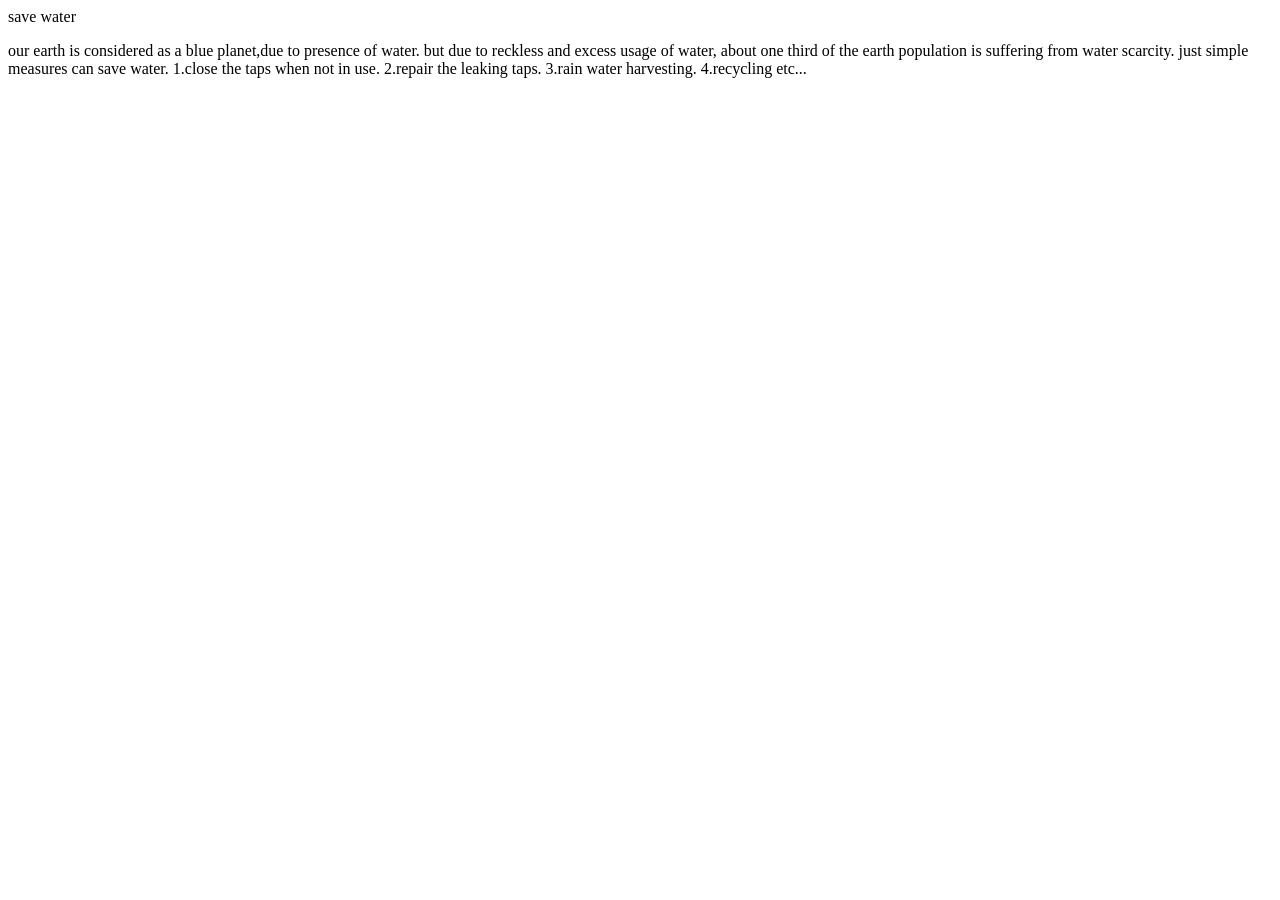
<file: webdev/webdev/index.html>
<html>
<head>
save water
</head>
<body>
<p>our earth is considered as a blue planet,due to presence of water.
but due to reckless and excess usage of water,
about one third of the earth population is suffering from water scarcity.
just simple measures can save water.
1.close the taps when not in use.
2.repair the leaking taps.
3.rain water harvesting.
4.recycling etc...</p>
</body>
</html>
</file>
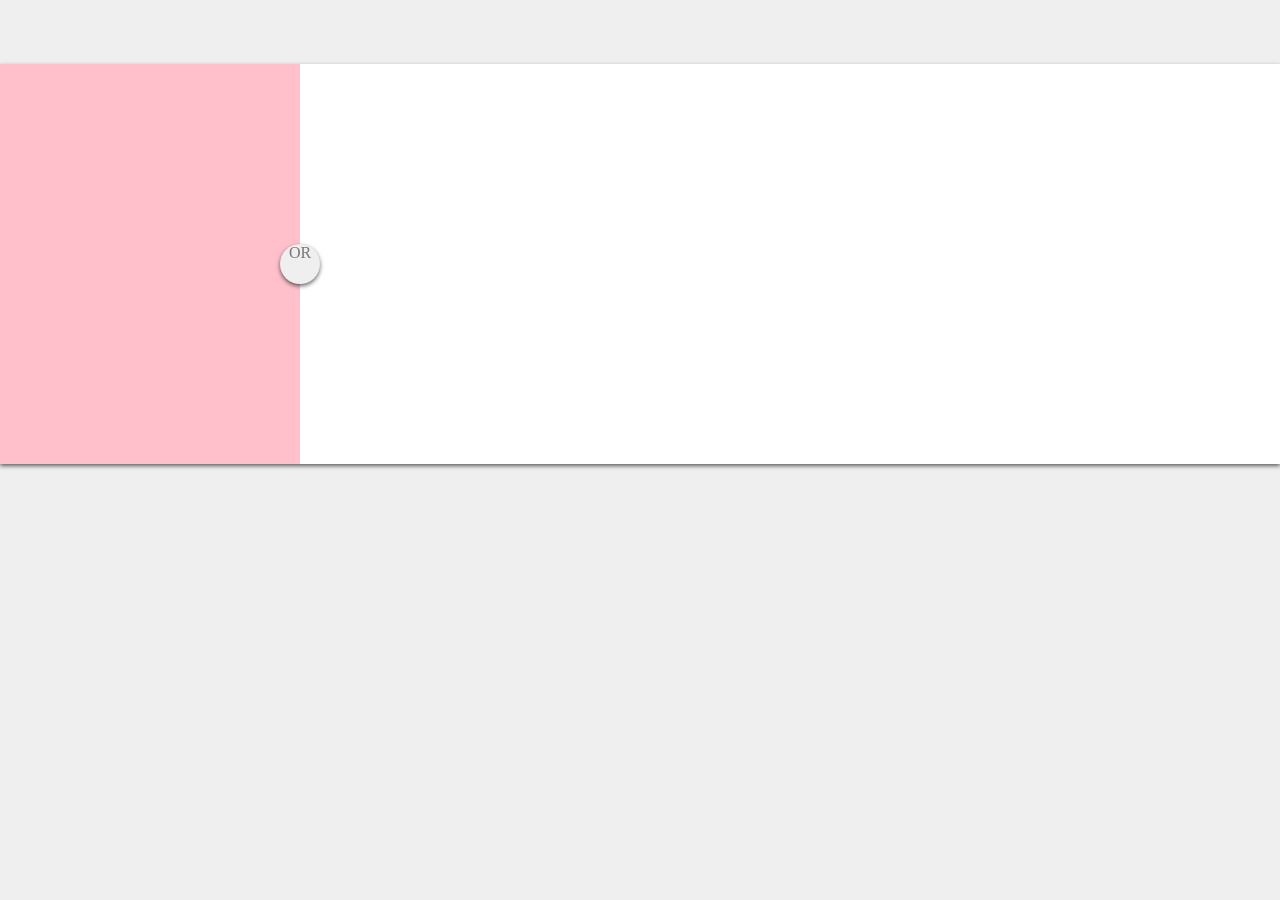
<file: webpage.html>
<html>
<head>
<title>sign in form with facebook and google</title>
<style>
body
{
margin: 0;
pading: 0;
background:#efefef;
font-size: 16px;
color: #777;
font family: sans-sarif;
font-weight: 300;
}

#login-box
{
position: relative;
margin: 5% auto;
height: 400px;
background: #fff;
box-shadow: 0 2px 4px rgba(0, 0, 0, 0.6);
}

.left-box
{
position: absolute;
top: 0;
left: 0;
box-sizing: border-box;
padding: 40px;
width: 300px;
height: 400px;
}

h1
{
margin: 0 0 20px 0;
font-weight: 300;
font-size: 28px;
}
input[type="text"],
input[type="password"]
{
display: block;
box-sizing: border-box;
margin-bottom: 20px;
padding: 4px;
width: 220px;
height: 32px;
border-bottom: 1px solid #aaa;
font-family: sans-sarif;
font-weight: 400;
font-size: 15px;
transition:0.2s ease;

}

input[type="submit"]
{
margin-bottom: 28px;
width: 120px;
height: 32px;
background: #f44336;
border: none;
border-radius: 2px;
color: #fff;
font-family: sans-serif;
font-weight: 500;
text-transform: uppercase;
transition: 0.2s ease;
cursor: pointer;

}

input[type="submit"]:hover,
input[type="submit"]:focus
{
background: #ff5722;
transition: 0.2 ease;
}
.right-box
{
 position: absolute;
top: 0;
right: 0;
box-sizing: border-box;
padding: 40px;
width: 600px;
height: 400px;
background-color: pink;
background-size: cover;
background-position: center;
}

.or
{
position: absolute;
top: 180px;
left: 280px;
width: 40px;
height: 40px;
background: #efefef;
border-radius: 50%;
box-shadow: 0 2px 4px rgba(0 , 0, 0, 0.6);
line height: 40px;
text-align: center;

}

.right-box .signinwith
{
display: block;
margin-bottom: 40px;
font-size: 28px;
color: #fff;
text-align: centre;
text-shadow: 0 2px 4px rgba( 0, 0, 0, 0.6);
}
</style>
</head>
<body>
<div id="login-box">
<div class="left-box">
<h1>sign up</h1>

<input type="text" name="username" placeholder="username"><br>
<input type="text" name="email" placeholder="email"><br>
<input type="password" name="password" placeholder="password"><br>
<input type="password" name="password2" placeholder="retype password"><br>
<div class="right-box">
  <button>signin</button><br>
  <button>login with fb</button><br>
  <button>login with google</button><br>
  <button>login with twitter</button><br>

</div>
<div class="or">OR</div>
</body> 
</html>
</file>
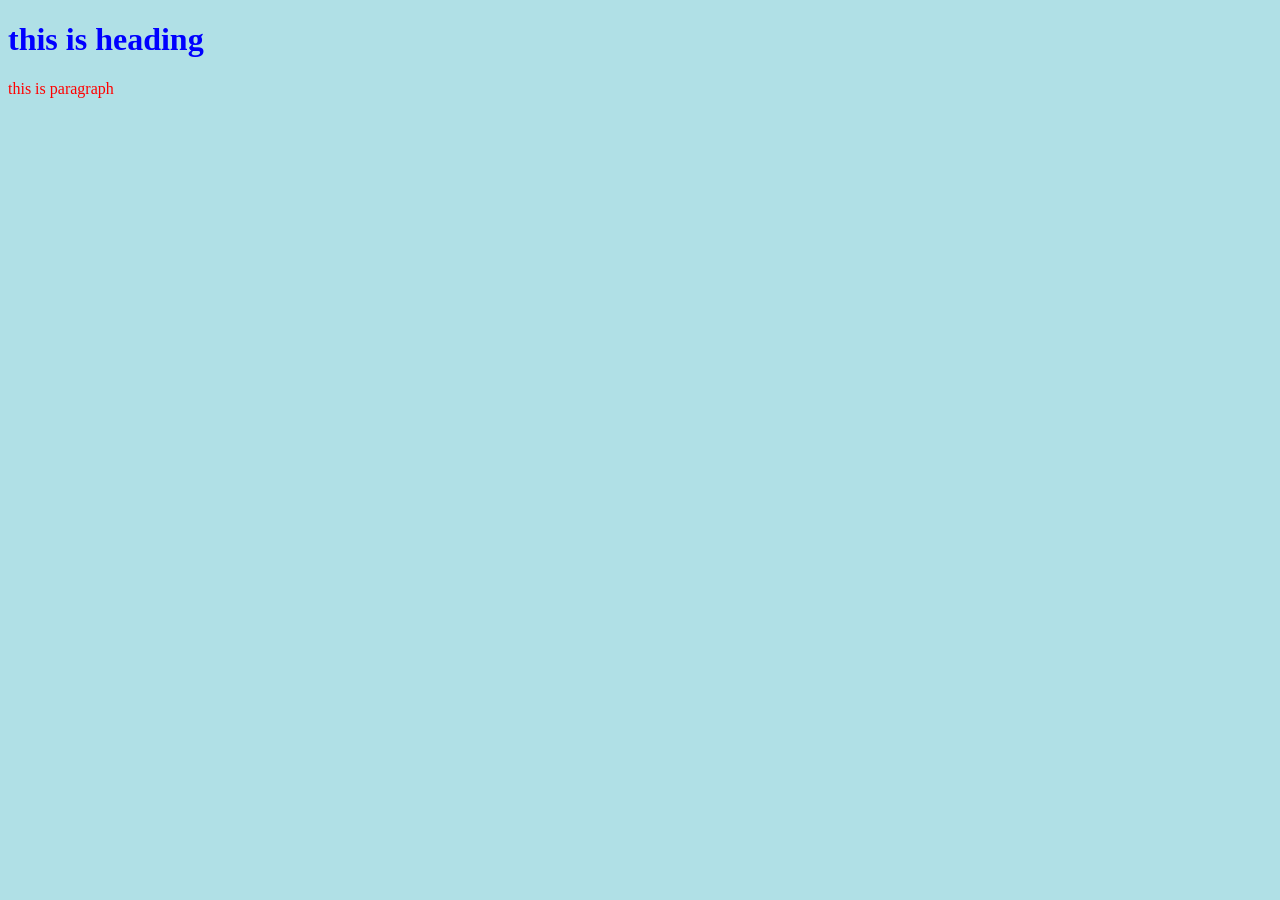
<file: css/css.html>
<!DOCTYPE html>
<html>
<head>
<style>
body {background-color:powderblue;}
h1 {color:blue;}
p {color:red;}
</style>
<link rel="stylesheet"
href="styles.css">
</head>
<body>
<h1>this is heading</h1>
<p>this is paragraph</p>
</body>
</html>
</file>
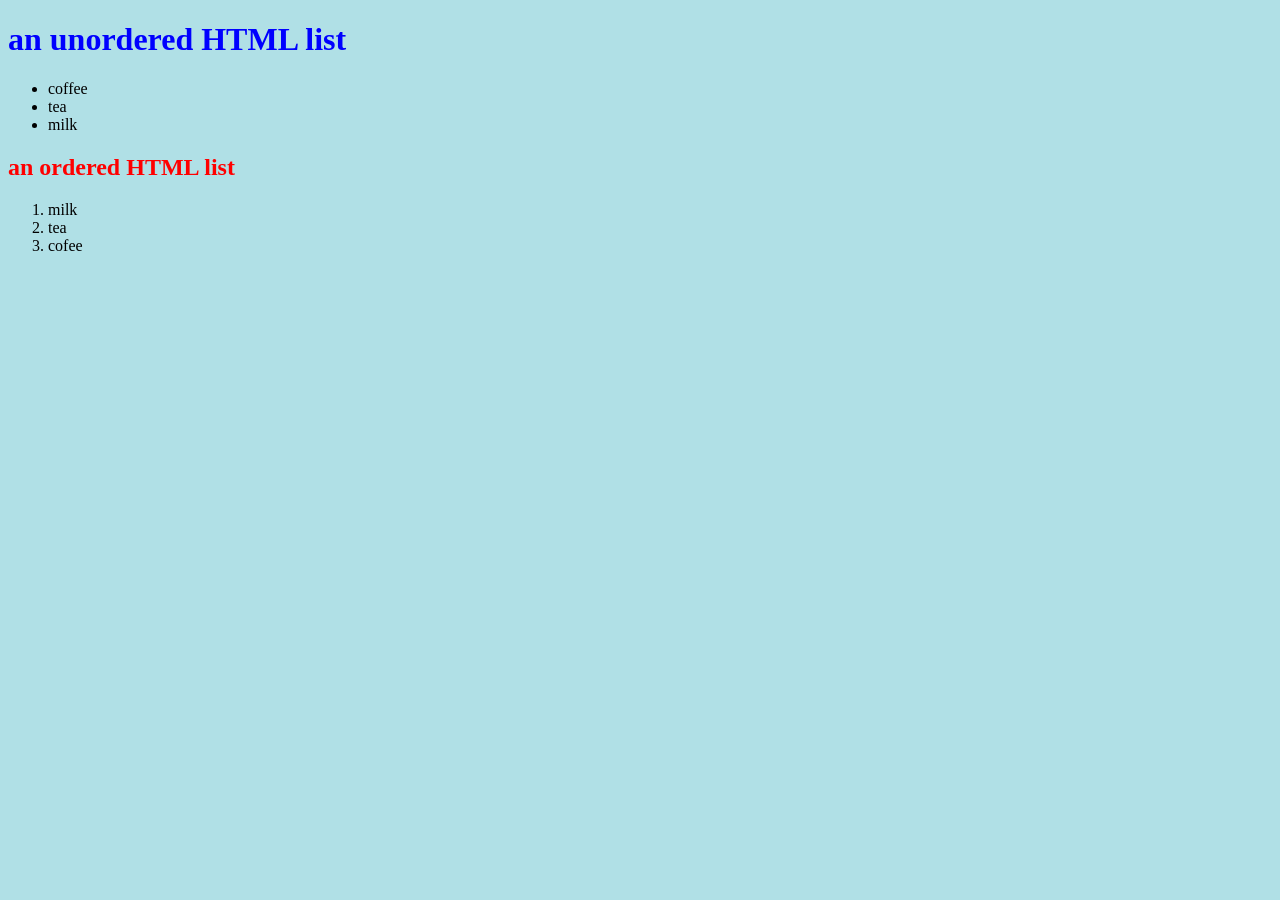
<file: css/css2.html>
<!DOCTYPE html>
<html>
<head>
<h1 style="color:blue;">an unordered HTML list</h1>
<ul>
<li>coffee</li>
<li>tea</tea>
<li>milk</li>
</ul>
<h2 style="color:red;">an ordered HTML list</h2>
<ol>
<li>milk</li>
<li>tea</li>
<li>cofee</li>
</ol>
</head>
<body style="background-color:powderblue;">
</body>
</html>
</file>
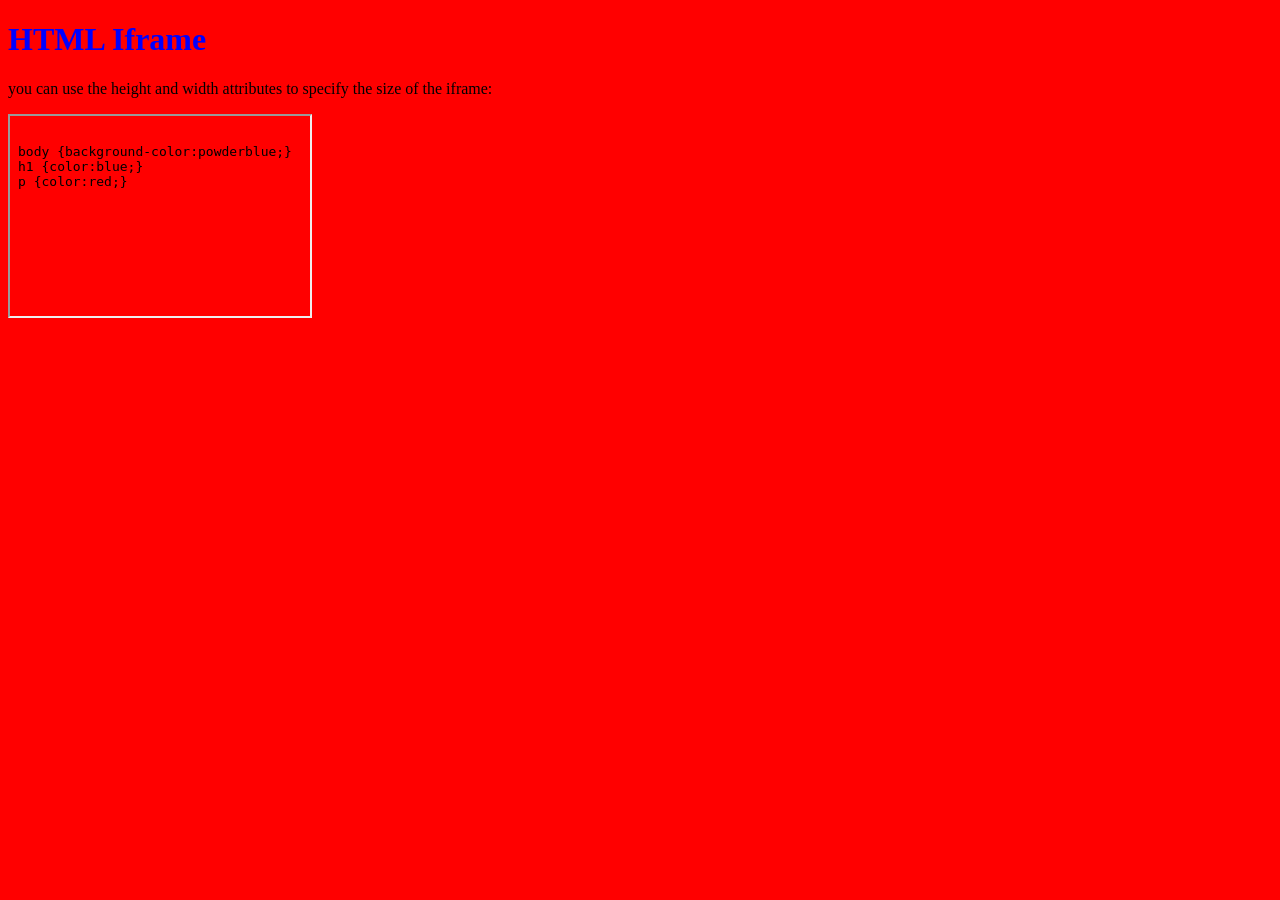
<file: css/iframe.html>
<!DOCTYPE html>
<html>
<body style="background-color:red;">
<h1 style="color:blue;">HTML Iframe</h1>
<p>you can use the height and width attributes to specify the size of the iframe:</p>
<iframe src="styles.css"
height="200" width="300">
</iframe>
</body>
</html>
</file>
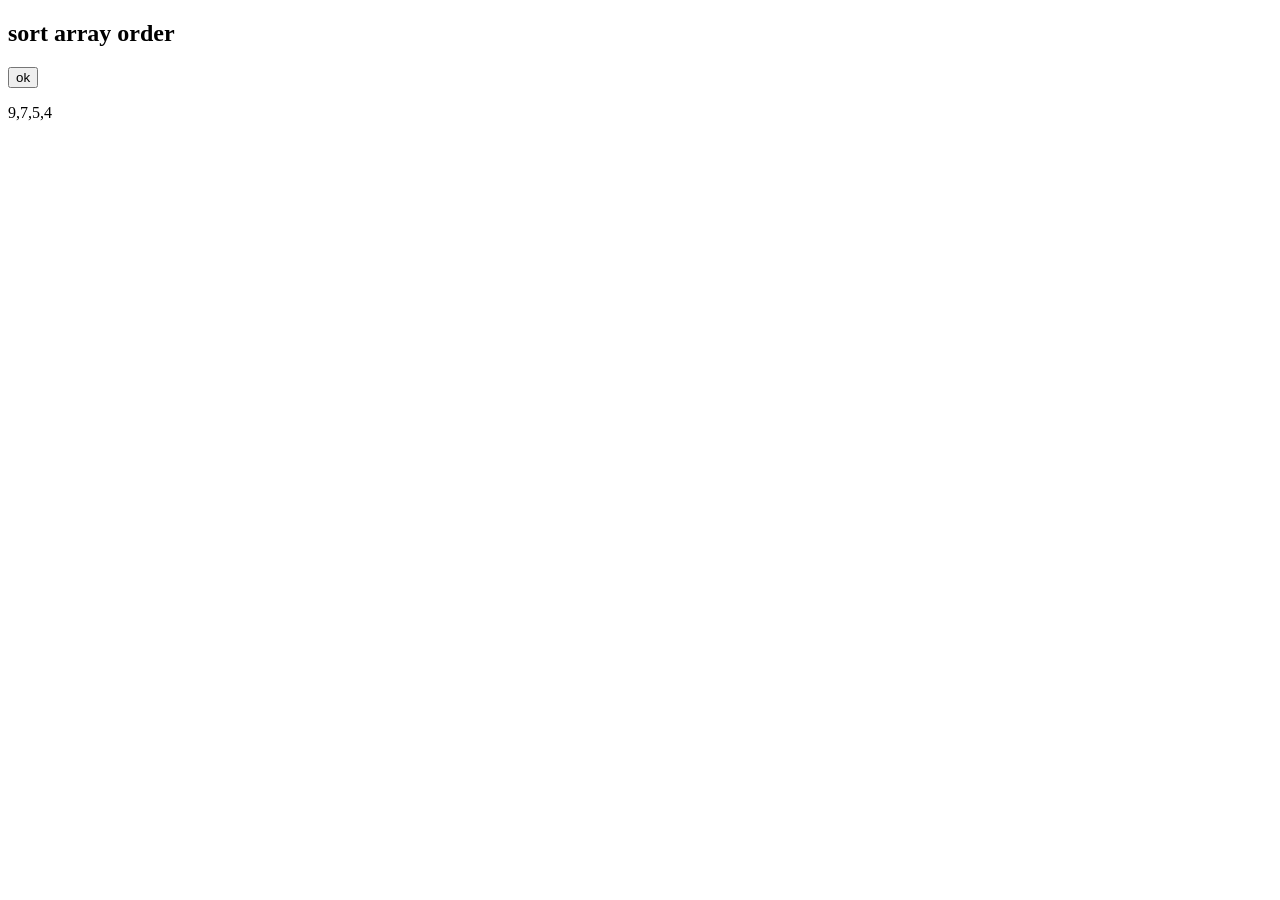
<file: javascript/javascript.html>
<!DOCTYPE html>
<html>
<body>

<h2>sort array order</h2>
<button onclick="myfunction()">ok</button>
<p id="demo"></p>
<script>
var numbers=[9,7,5,4];
document.getElementById("demo").innerHTML=numbers;
function myfunction()
{
numbers.sort();

document.getElementById("demo").innerHTML = numbers ;

}
</script>

</body>
</html>
</file>
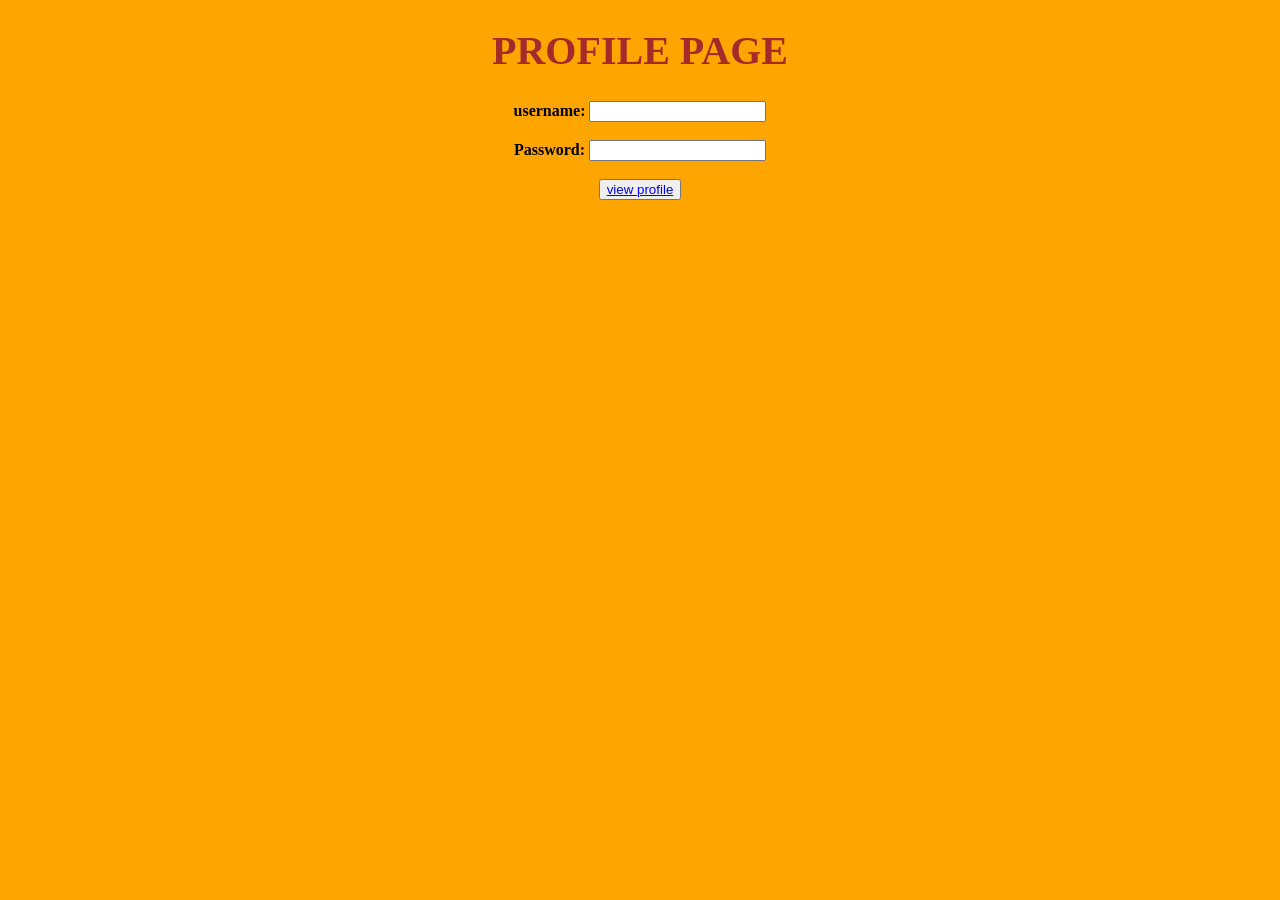
<file: phptutorial/biodata.html>
<!DOCTYPE html>
<html>
<head>
<h1 style="text-align:center;color:brown;font-size: 40px;font-family:Serif;"> PROFILE PAGE </h1>
<body style="background-color:orange">
</body>
<form align="center" action="welcome.php" method="post">
<b>  username:</b> <input type="text" name="userid"><br>
<br/><b>Password:</b> <input type="password" name="Password"><br>
<br/>
<button onclick="biodata"><a href="http://121.200.55.60:3380/2019UIT1104/phptutorial/profile.html">view profile</button></a>
</form>
</head>
<style>
</style>
</html>
</file>
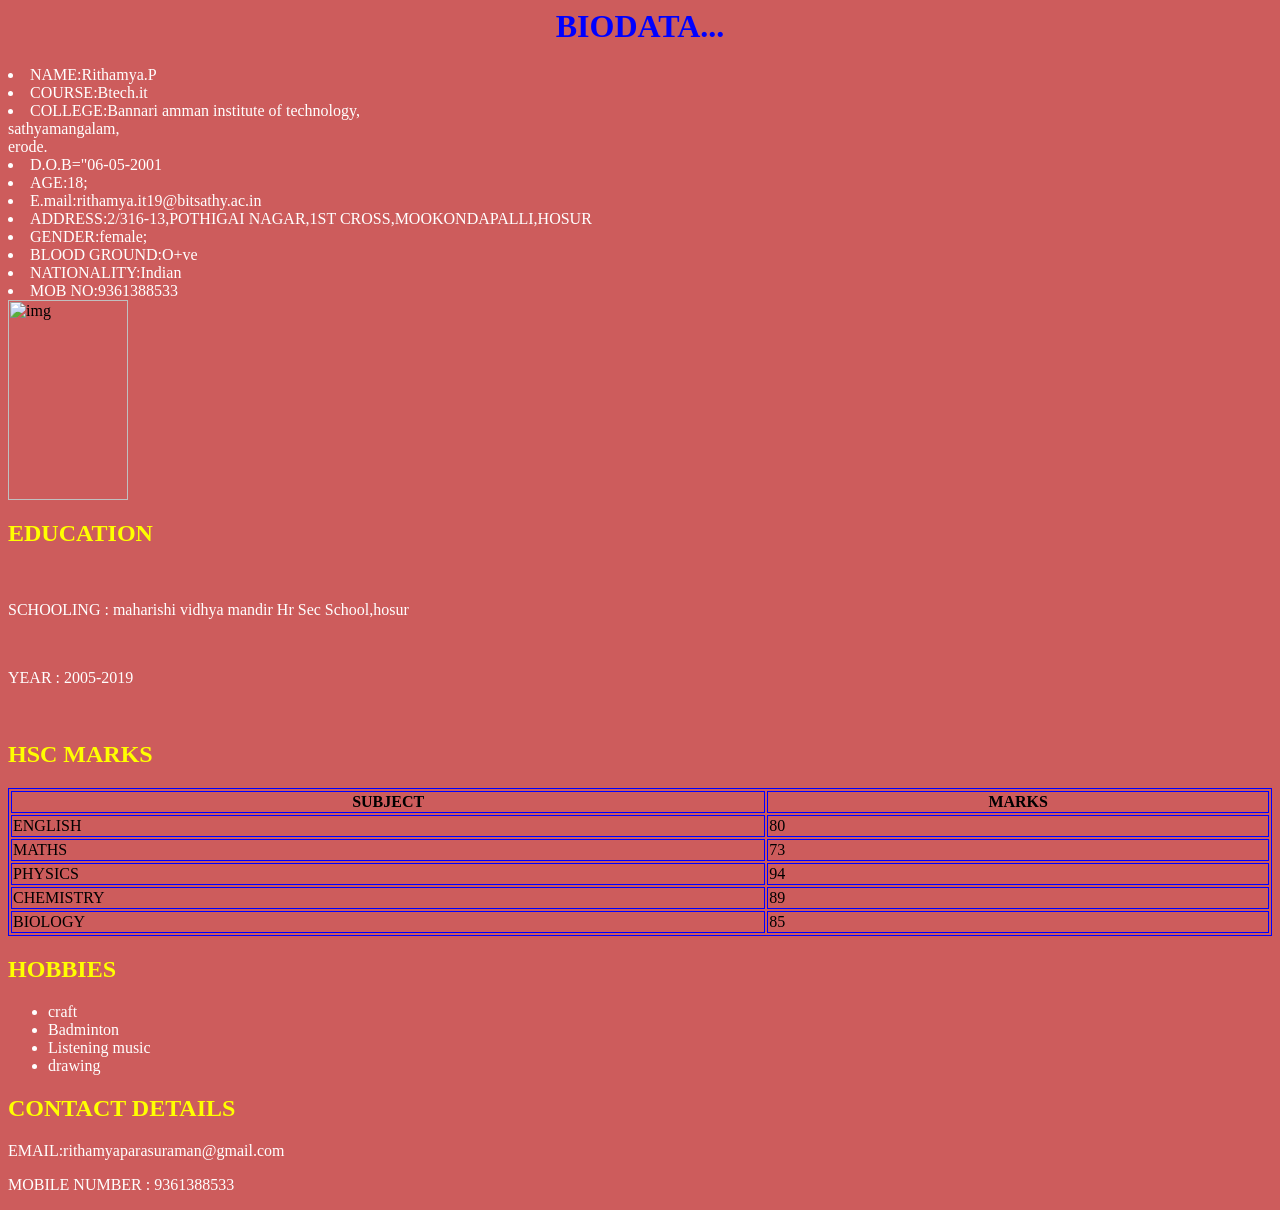
<file: phptutorial/profile.html>
<html>
<head>
<h1 style="text-align:center;color:blue";>BIODATA...</h1>
<li style="color:white";>NAME:Rithamya.P <br></li>
<li style="color:white";>COURSE:Btech.it <br></li>
<li style="color:white";>COLLEGE:Bannari amman institute of technology,<br>sathyamangalam,<br>erode.<br></li>
<li style="color:white";>D.O.B="06-05-2001<br></li>
<li style="color:white";>AGE:18;<br></li>
<li style="color:white";>E.mail:rithamya.it19@bitsathy.ac.in<br></li>
<li style="color:white";>ADDRESS:2/316-13,POTHIGAI NAGAR,1ST CROSS,MOOKONDAPALLI,HOSUR<br></li>
<li style="color:white";>GENDER:female;<br></li>
<li style="color:white";>BLOOD GROUND:O+ve<br></li>
<li style="color:white";>NATIONALITY:Indian<br></li>
<li style="color:white";>MOB NO:9361388533<br></li>
<body style="background-color:indianred";>
<img scr="https://encrypted-tbn0.gstatic.com/images?q=tbn:ANd9GcQUd66InJZEyuzbXIpadVXTa0X24EOxUMqz4oA9RXoxYYw_yv9s.jpg" alt="img" width="120" height="200"><h2 style="color:yellow">EDUCATION</h2><br> <p style="color:white">SCHOOLING : maharishi vidhya mandir  Hr Sec School,hosur</P><br> <p style="color:white">YEAR : 2005-2019</p><br>
 <h2 style="color:yellow">HSC MARKS</h2> <style> table,th,td { border:1px solid blue } </style>
 <table style="width:100%">
 <tr> <th>SUBJECT</th> <th>MARKS</th> </tr>
 <tr> <td>ENGLISH</td> <td>80</td> </tr>
 <tr> <td>MATHS</td> <td>73</td> </tr>
 <tr> <td>PHYSICS</td> <td>94</td> </tr>
 <tr> <td>CHEMISTRY</td> <td>89</td> </tr>
 <tr> <td>BIOLOGY</td> <td>85</td> </tr> </table>
 <h2 style="color:yellow">HOBBIES</h2> <ul> <li style="color:white">craft</li> <li style="color:white">Badminton</li> <li style="color:white">Listening music</li> <li style="color:white">drawing</li> </ul>
<h2 style="color:yellow";>CONTACT DETAILS</h2> <p style="color:white">EMAIL:rithamyaparasuraman@gmail.com</p> <p style="color:white">MOBILE NUMBER : 9361388533</P>
</body>
</head>
</html>
</file>
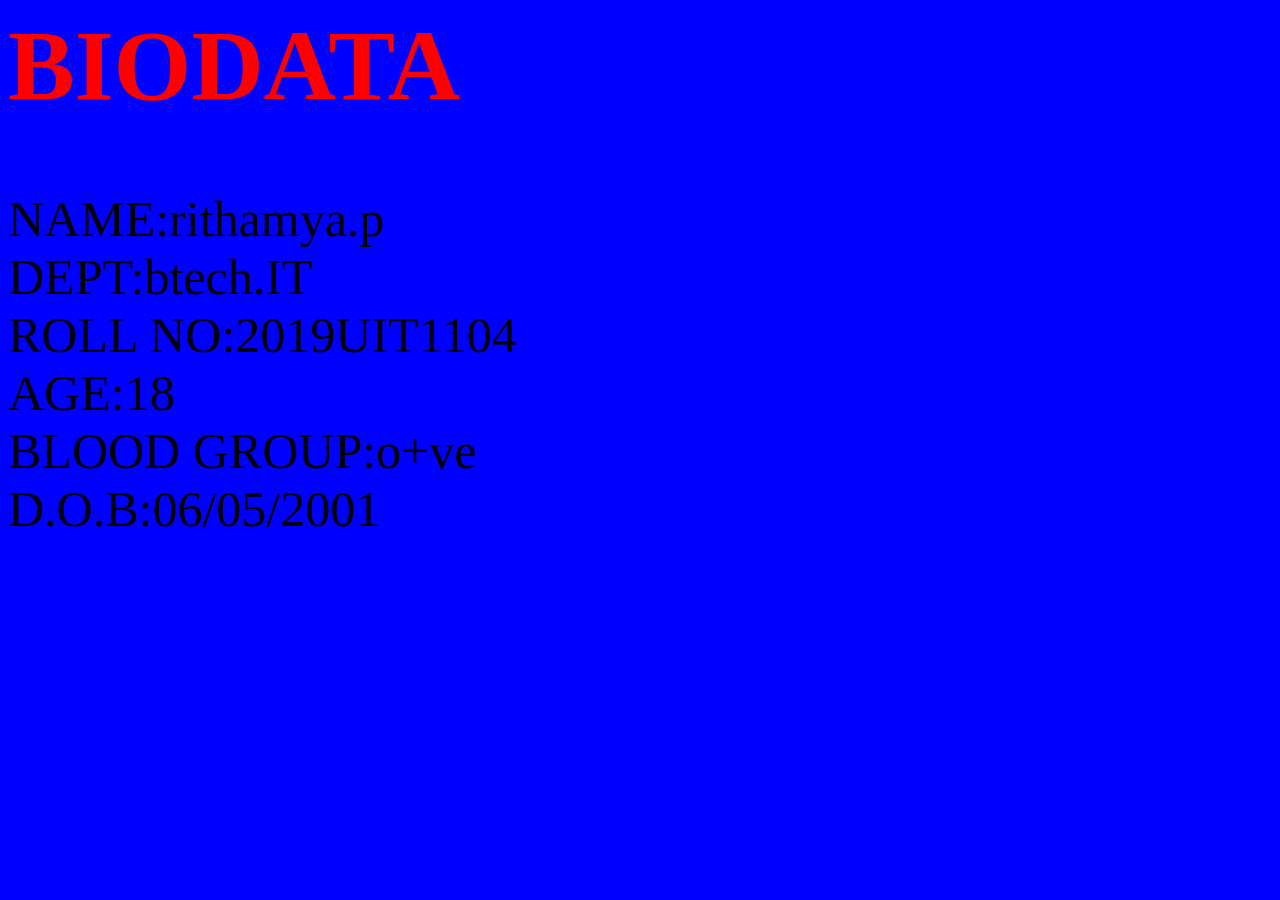
<file: webdev/para.html>
<html>
 <head>
<h1 style=" color:red";>BIODATA</h1>
 </head>
 <body style="background-color:blue;font-size:50px";>
NAME:rithamya.p<br>
DEPT:btech.IT<br>
ROLL NO:2019UIT1104<br>
AGE:18<br>
BLOOD GROUP:o+ve<br>
D.O.B:06/05/2001<br> 
 </body> </html>
</file>
<file: css/styles.css>
body {background-color:powderblue;}
h1 {color:blue;}
p {color:red;}
</file>
